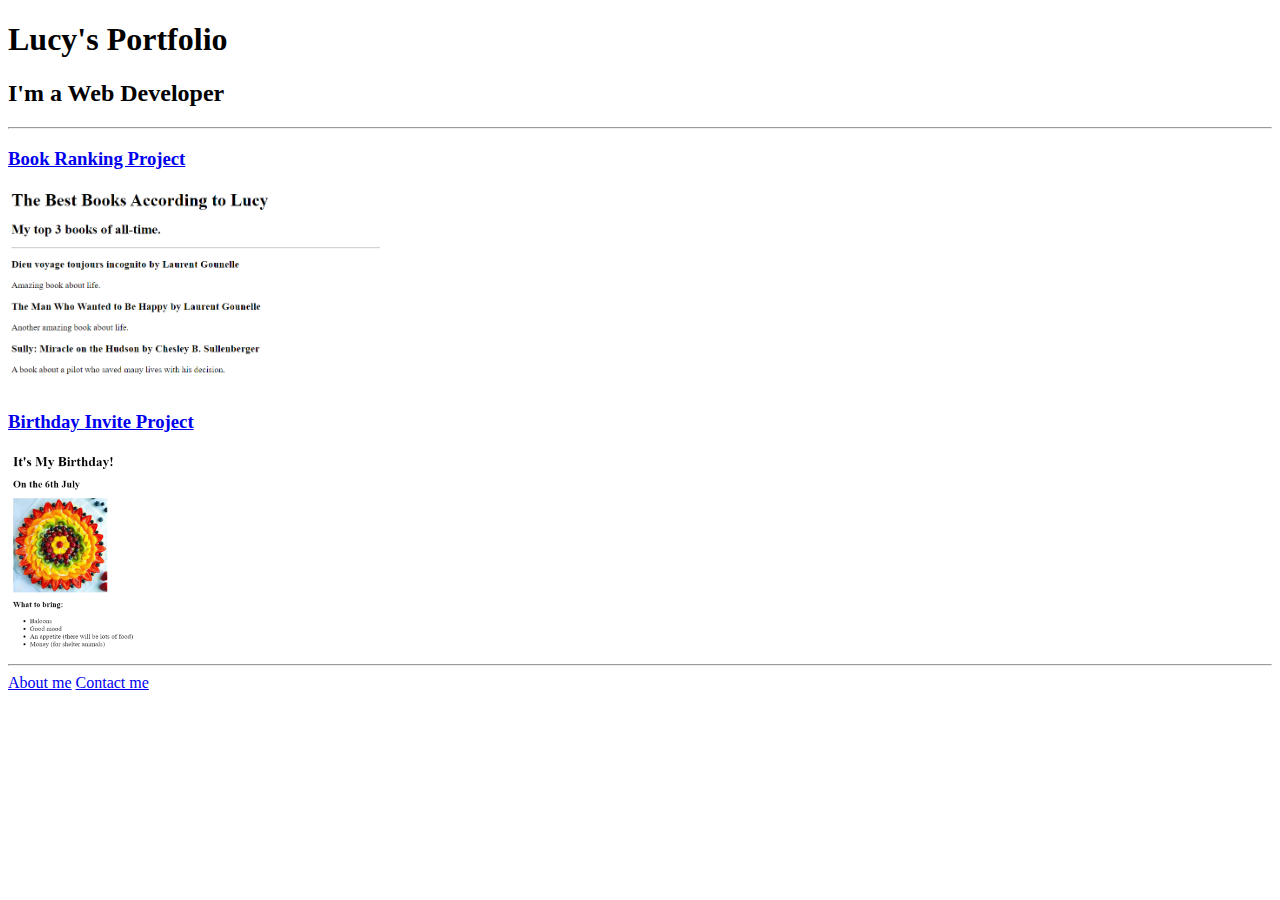
<file: index.html>
<!-- TODO 1: Create the HTML Boilerplate -->
<!DOCTYPE html>
<html lang="en">
<head>
    <meta charset="UTF-8">
    <meta name="viewport" content="width=device-width, initial-scale=1.0">
    <title>Lucy's Portfolio</title>
</head>
<body>
    <h1>Lucy's Portfolio</h1>
    <h2>I'm a Web Developer</h2>
    <hr />
    <h3><a href="./public/book-ranking.html">Book Ranking Project</a></h3>
    <img src="./assets/images/book-ranking.png" height="200" alt="Book Ranking Project"/>
    <h3><a href="./public/birthday-invite.html">Birthday Invite Project</a></h3>
    <img src="./assets/images/birthday-invite.png" height="200" alt="Birthday Invite Project"/>
    <hr />
    <a href="./public/about.html">About me</a>
    <a href="./public/contact.html">Contact me</a>
</body>
</html>
</file>
